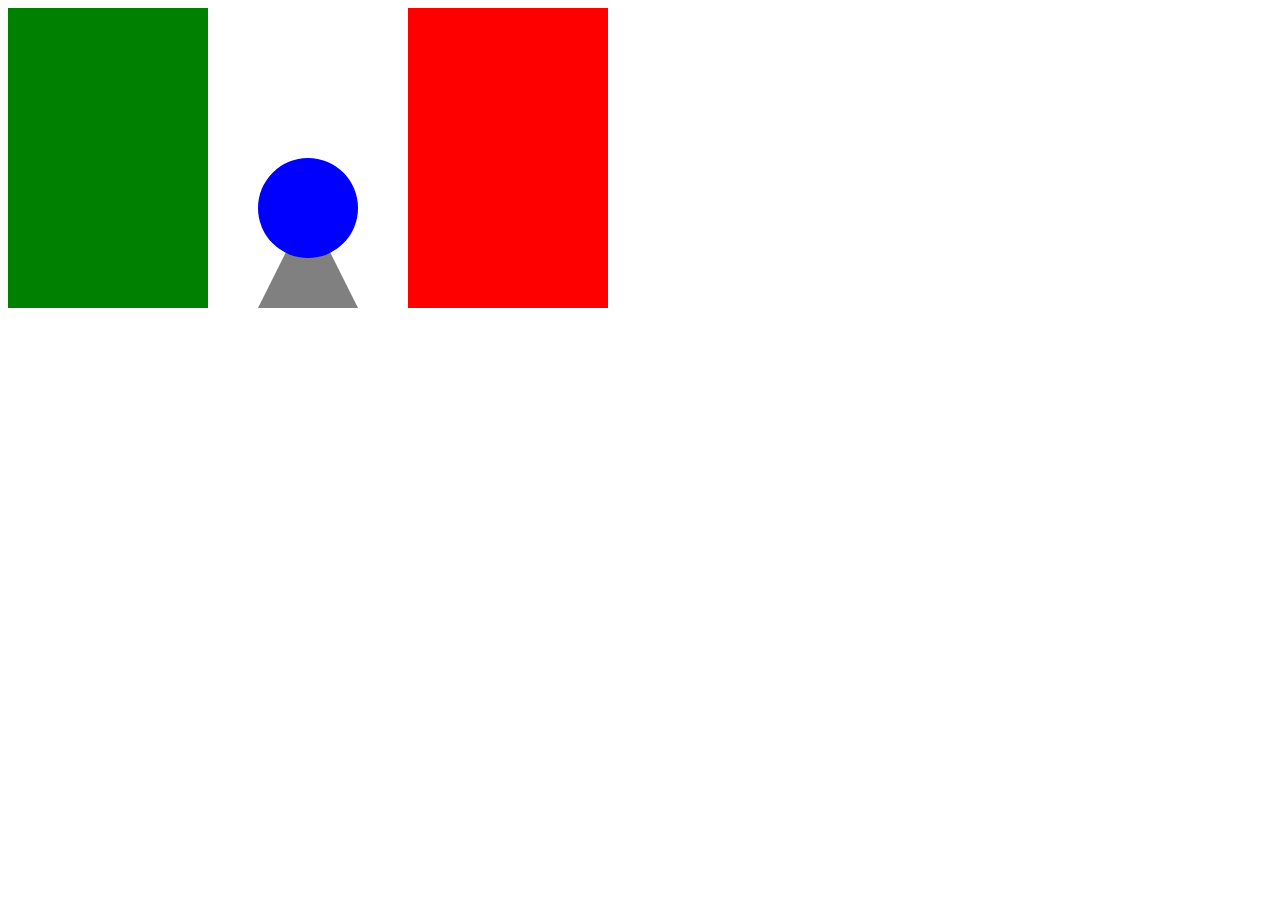
<file: funcoes_desenhos/index.html>
<!DOCTYPE html>
<html>
  <head>
    <meta charset="utf-8">
    <title>Desenhando com canvas</title>
  </head>
  <body>

    <canvas id="tela" width="600" height="300"></canvas>

    <script>
      var tela = document.getElementById("tela");
      var c = tela.getContext("2d");

      c.fillStyle="green";
      c.fillRect(0, 0, 200, 400);

      c.fillStyle="red";
      c.fillRect(400, 0, 200, 400);

      c.fillStyle="gray";
      c.beginPath();
      c.moveTo(300, 200);
      c.lineTo(200, 400);
      c.lineTo(400, 400);
      c.fill();

      c.fillStyle="blue";
      c.beginPath();
      c.arc(300, 200, 50, 0, 2*3.14);
      c.fill();

    </script>


  </body>
</html>
</file>
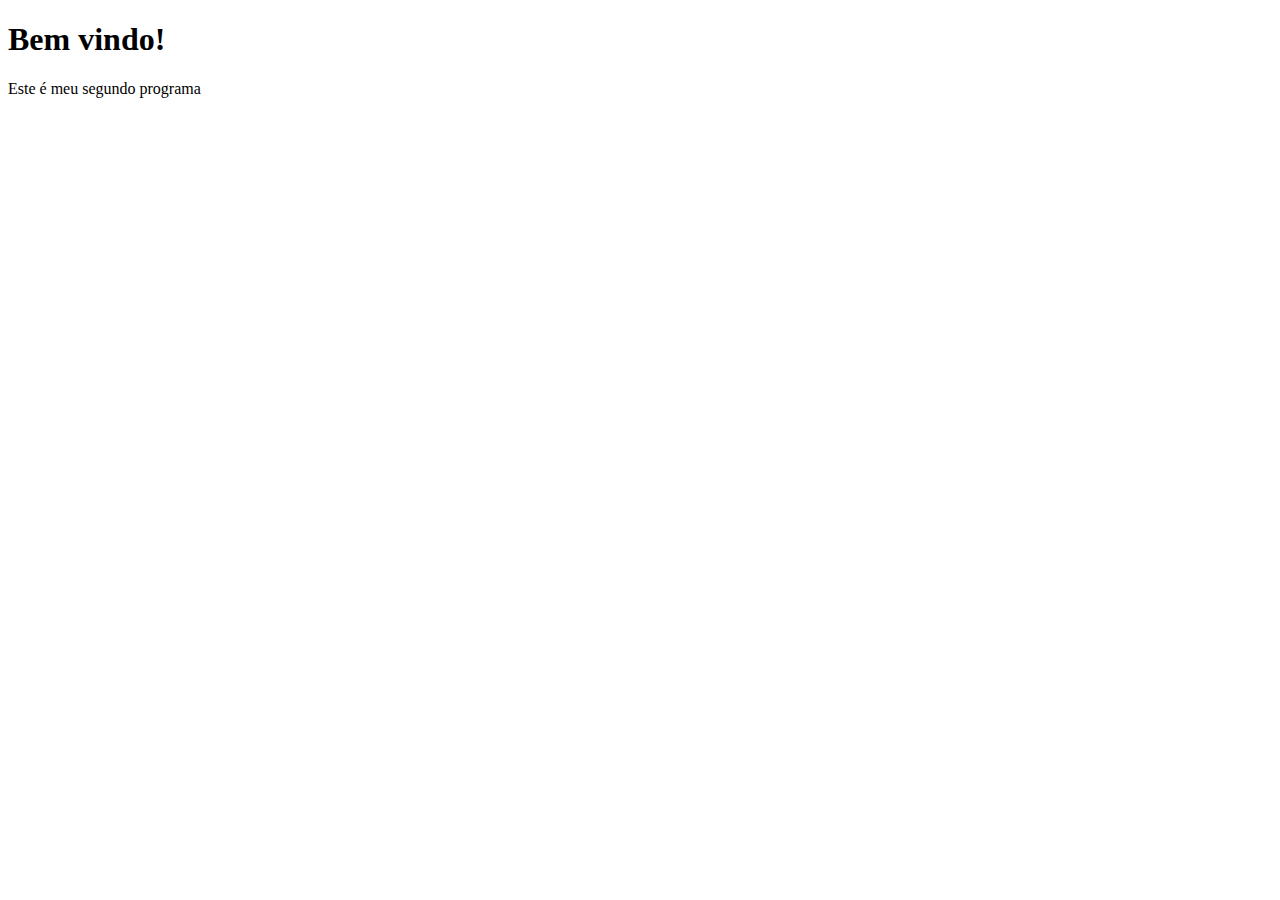
<file: INTRODUCAO/introducao.html>
<!DOCTYPE html>
<html>
  <head>
    <meta charset="utf-8">
    <title>Intro Javascript</title>
  </head>
  <body>
    <h1>Bem vindo!</h1>

<script type="text/javascript" src="intro.js"></script>


</script>

  </body>
</html>
</file>
